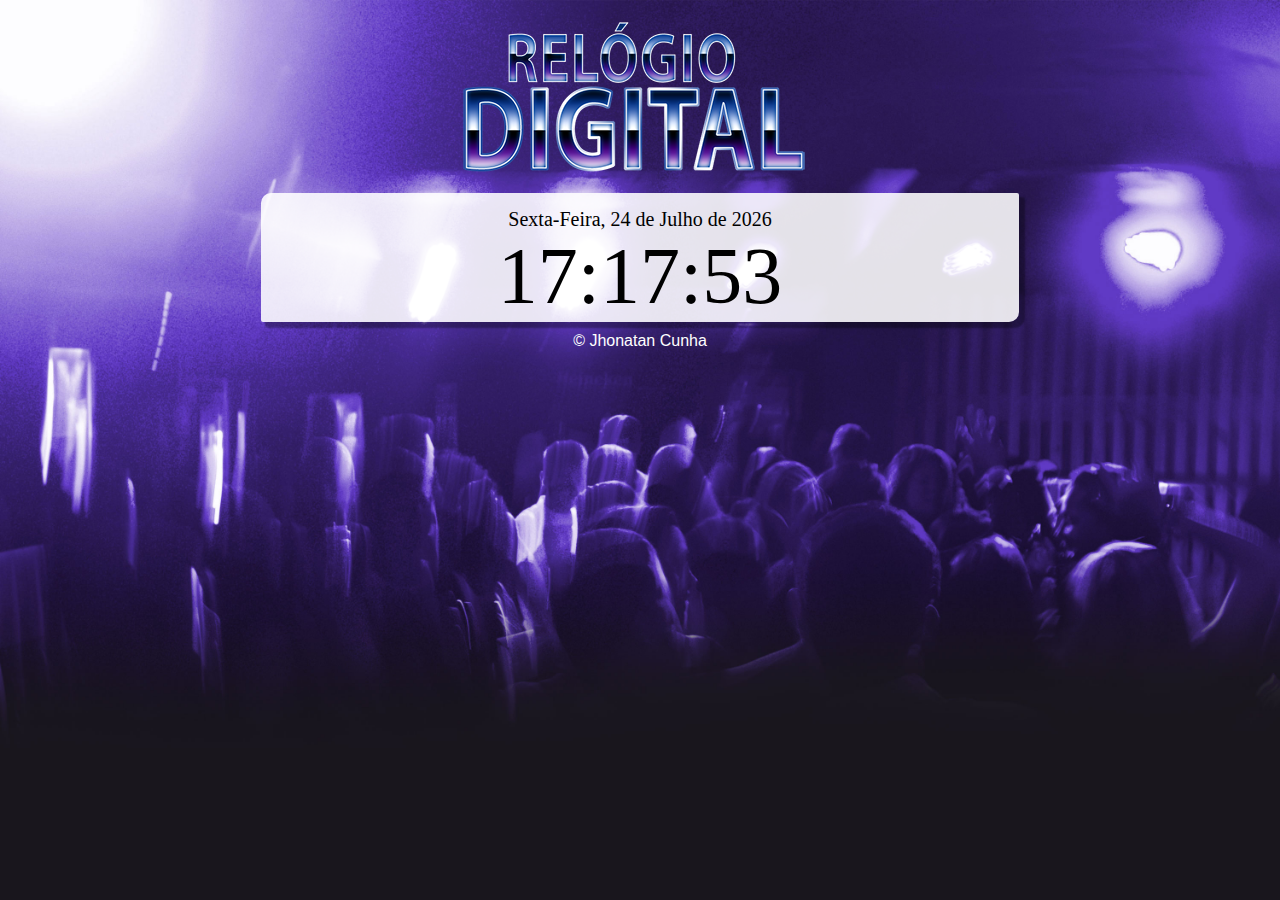
<file: relogioDigital/index.html>
<!DOCTYPE html>
<html lang="en">
<head>
    <meta charset="UTF-8">
    <meta name="viewport" content="width=device-width, initial-scale=1.0">
    <meta http-equiv="X-UA-Compatible" content="ie=edge">
    <title>Relogio Digital</title>
    <style>
        body {
            background-color: #19161d;
            background-image: url("background.jpg");
            background-repeat: no-repeat;
            background-size: cover;
        }

        #logo {
            background-image: url("logo.png");
            top: 50px;
            width: 418px;
            height: 185px;
            background-repeat: no-repeat;
            margin-left: auto;
            margin-right: auto;
        }

        #box {
            width: 60%;
            height: auto;
            background-color: rgba(255, 255, 255, 0.877);
            font-size: 80px;
            font-family: Myriad Pro;
            margin-left: auto;
            margin-right: auto;
            border-radius: 10px 2px 10px 2px;
            box-shadow: 5px 5px 2px 1px rgba(0, 0, 0, 0.329);
            text-align: center;
           
        }

        #footer{
            color: white;
            text-align: center;
            margin-top: 10px;
            font-family: Arial, Helvetica, sans-serif;
        }
    </style>
    <script>
        function hora(){
             var tempo = new Date();
                var hora = tempo.getHours();
                var minuto = tempo.getMinutes();
                var segundos = tempo.getSeconds();

                var horaFinal = addZero(hora) + ":" + addZero(minuto) + ":" + addZero(segundos);
                document.getElementById("hour").innerHTML = horaFinal;
                setInterval("hora()",1000);
        }

        function addZero(num){
            return (num < 10) ? "0"+num : num;
        }

        function diaAtual(){
            var dias = ["Domingo", "Segunda", "Terça-Feira", "Quarta-Feira", "Quinta-Feira", "Sexta-Feira", "Sabado"];
            var meses = ["Janeiro", "Fevereiro", "Março", "Abril", "Maio", "Junho", "Julho", "Agosto", "Setembro", "Outubro", "Novembro", "Dezembro"];
            var data = new Date();

            var diaSemana = data.getUTCDay();
            var diaMes = data.getDate();
            var mes = data.getMonth();
            var ano = data.getFullYear();
            document.getElementById("dia").innerHTML = dias[diaSemana] + ", " + diaMes + " de " + meses[mes] + " de " + ano;
        }
        
    </script>
</head>
<body  onload="hora(), diaAtual()">

    <div id="logo"></div>
    <div id="box">
        <div id="dia" style="font-size: 20px; padding-top: 15px;"></div>
        <div id="hour"></div>
    </div>
    
    <div id="footer">&copy Jhonatan Cunha</div>

</body>
</html>
</file>
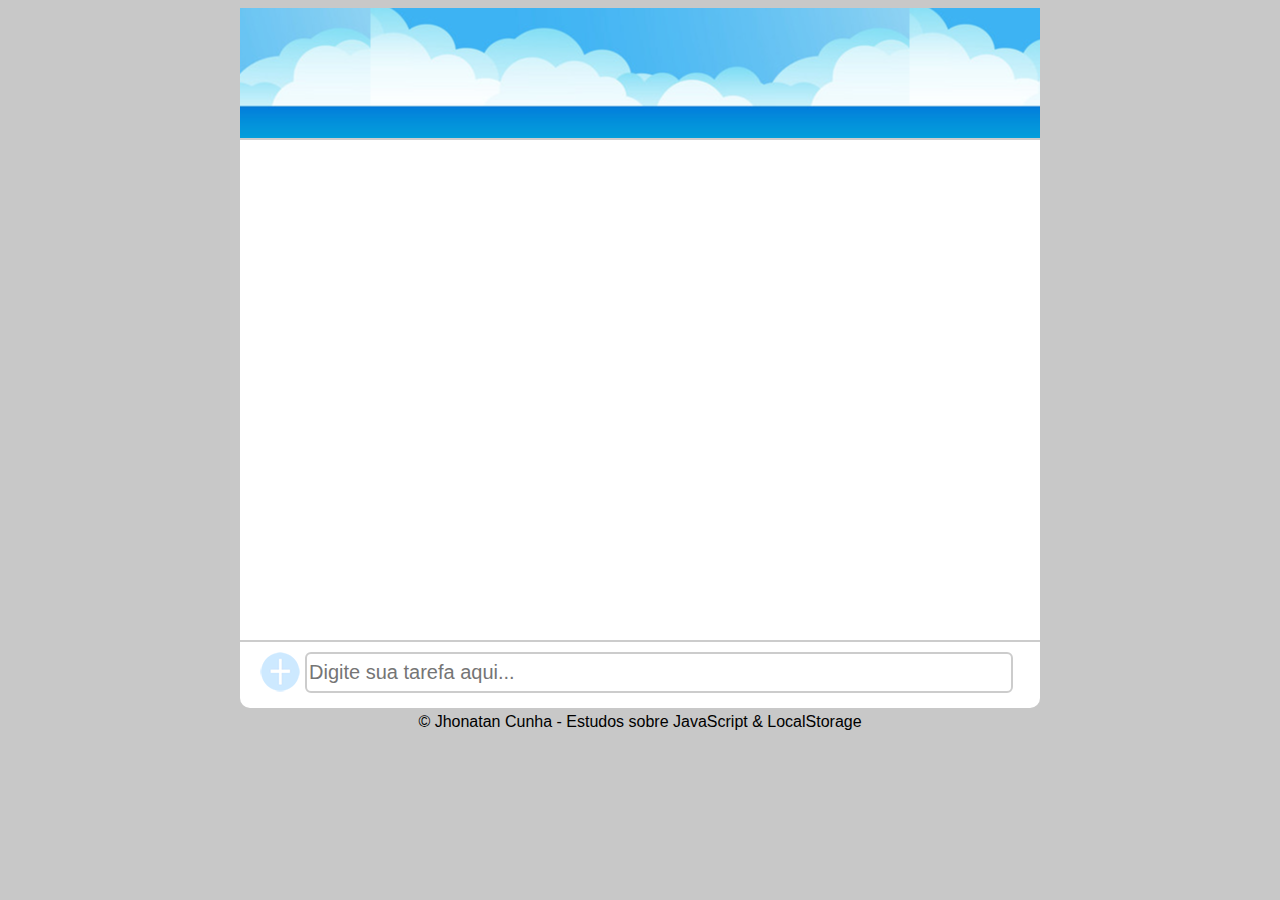
<file: toDoList/index.html>
<!DOCTYPE html>
<html lang="en">
<head>
    <meta charset="UTF-8">
    <meta name="viewport" content="width=device-width, initial-scale=1.0">
    <meta http-equiv="X-UA-Compatible" content="ie=edge">
    <title>TO-DO LIST</title>
    <link rel="stylesheet" href="style.css">
    <script src="script.js" defer></script>
</head>
<body>
    <div id="corpo">
        <div id="topo"></div>
        <div id="middle"></div>
        <div id="bottom">
            <input type="text" id="msg" placeholder="Digite sua tarefa aqui..." />
            <input type="button" id="ok" onclick="addAction()" title="Adicionar Tarefa"/>
        </div>
    </div>
    <div id="footer">&copy Jhonatan Cunha - Estudos sobre JavaScript & LocalStorage</div>
    
</body>
</html>
</file>
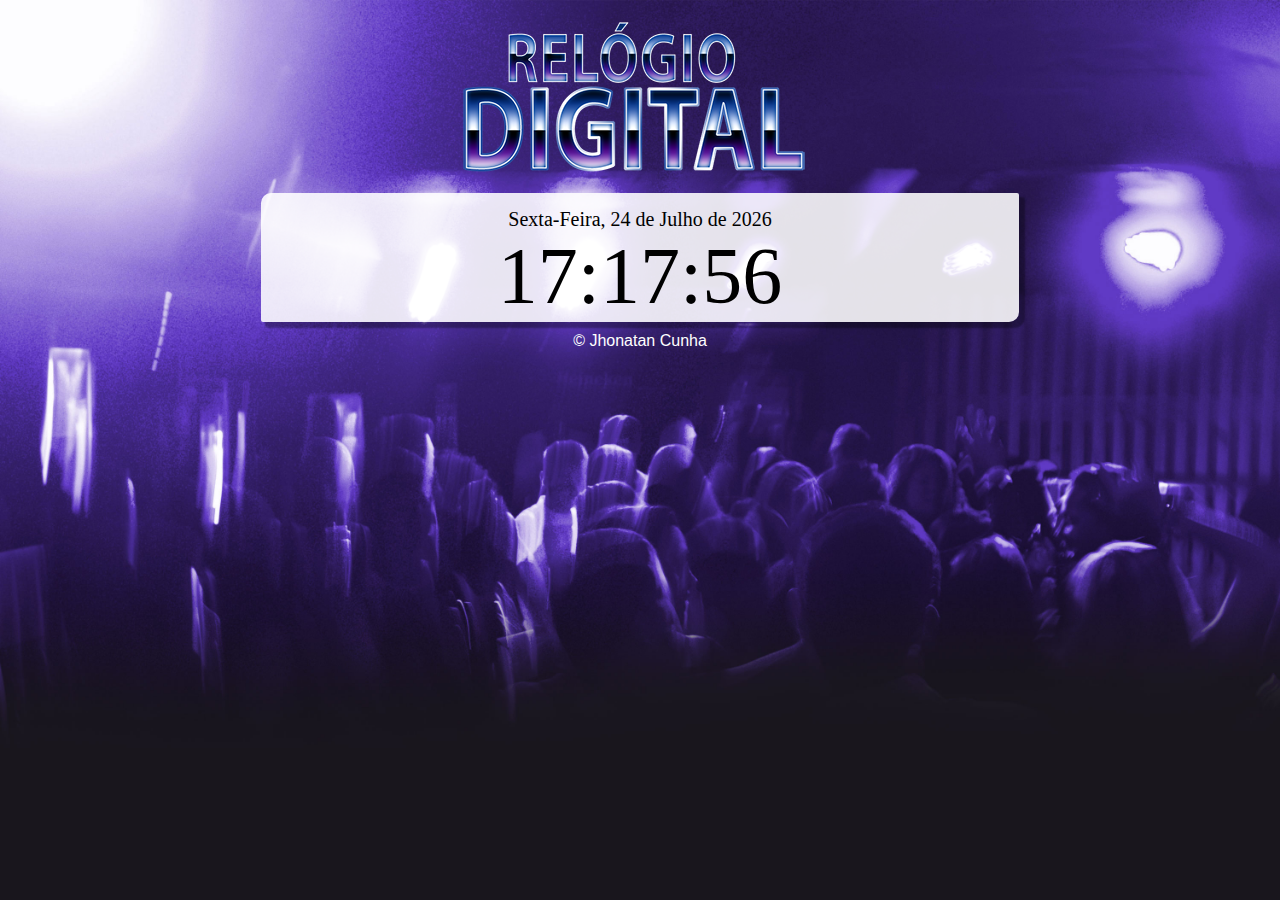
<file: relogioDigital/relogio.html>
<!DOCTYPE html>
<html lang="en">
<head>
    <meta charset="UTF-8">
    <meta name="viewport" content="width=device-width, initial-scale=1.0">
    <meta http-equiv="X-UA-Compatible" content="ie=edge">
    <title>Relogio Digital</title>
    <style>
        body {
            background-color: #19161d;
            background-image: url("background.jpg");
            background-repeat: no-repeat;
            background-size: cover;
        }

        #logo {
            background-image: url("logo.png");
            top: 50px;
            width: 418px;
            height: 185px;
            background-repeat: no-repeat;
            margin-left: auto;
            margin-right: auto;
        }

        #box {
            width: 60%;
            height: auto;
            background-color: rgba(255, 255, 255, 0.877);
            font-size: 80px;
            font-family: Myriad Pro;
            margin-left: auto;
            margin-right: auto;
            border-radius: 10px 2px 10px 2px;
            box-shadow: 5px 5px 2px 1px rgba(0, 0, 0, 0.329);
            text-align: center;
           
        }

        #footer{
            color: white;
            text-align: center;
            margin-top: 10px;
            font-family: Arial, Helvetica, sans-serif;
        }
    </style>
    <script>
        function hora(){
             var tempo = new Date();
                var hora = tempo.getHours();
                var minuto = tempo.getMinutes();
                var segundos = tempo.getSeconds();

                var horaFinal = addZero(hora) + ":" + addZero(minuto) + ":" + addZero(segundos);
                document.getElementById("hour").innerHTML = horaFinal;
                setInterval("hora()",1000);
        }

        function addZero(num){
            return (num < 10) ? "0"+num : num;
        }

        function diaAtual(){
            var dias = ["Domingo", "Segunda", "Terça-Feira", "Quarta-Feira", "Quinta-Feira", "Sexta-Feira", "Sabado"];
            var meses = ["Janeiro", "Fevereiro", "Março", "Abril", "Maio", "Junho", "Julho", "Agosto", "Setembro", "Outubro", "Novembro", "Dezembro"];
            var data = new Date();

            var diaSemana = data.getUTCDay();
            var diaMes = data.getDate();
            var mes = data.getMonth();
            var ano = data.getFullYear();
            document.getElementById("dia").innerHTML = dias[diaSemana] + ", " + diaMes + " de " + meses[mes] + " de " + ano;
        }
        
    </script>
</head>
<body  onload="hora(), diaAtual()">

    <div id="logo"></div>
    <div id="box">
        <div id="dia" style="font-size: 20px; padding-top: 15px;"></div>
        <div id="hour"></div>
    </div>
    
    <div id="footer">&copy Jhonatan Cunha</div>

</body>
</html>
</file>
<file: toDoList/style.css>
body{
    background-color: #c8c8c8;
}


/* STYLE DO CAMPO DAS TAREFAS ADICIONADAS */
.title{
    font-family: Verdana, Geneva, Tahoma, sans-serif;
    font-size: 20px;
    padding-left: 10px;
}

.task{
    width: 800px;
    height: 65px;
    border-bottom: 2px solid rgba(0, 0, 0, 0.308);
}

.done{
    width: 40px;
    background-image: url("icons/done.png");
    margin-top: 10px;
    background-color: transparent;
    margin-right: 10px;
    height: 40px;
    border: none;
    float: right;
    opacity: 30%;
    transition: 0.3s;
}

.done:hover{
    opacity: 100%;
    cursor: pointer;
}

.remove{
    width: 40px;
    background-image: url("icons/delete.png");
    margin-top: 10px;
    background-color: transparent;
    height: 40px;
    border: none;
    float: right;
    margin-right: 25px;
    opacity: 30%;
    transition: 0.3s;
}

.remove:hover{
    opacity: 100%;
    cursor: pointer;
}

#corpo{
    margin-left: auto;
    margin-right: auto;
    margin-top: auto;
    background-color: white;
    width: 800px;
    height: 700px;
    border-radius: 10px 10px 10px 10px;
}
/* FIM */


#topo{
    background-image: url("images/back.png");
    width: 800px;
    height: 130px;
    border-bottom: 2px solid rgb(204, 204, 204);
    background-position: center;
}

#middle{
    height: 500px;
    width: auto;
    border-bottom: 2px solid rgb(204, 204, 204);
    overflow-y: auto;
    overflow-x: hidden;
}

#bottom{
    padding-top: 10px;
}


/* CAMPO DE ADICIONAR A MENSAGEM */
#msg{
    width: 700px;
    height: 35px;
    border-radius: 6px 6px 6px 6px;
    border: 2px solid rgb(204, 204, 204);
    margin-left: 5px;
    font-family: Verdana, Geneva, Tahoma, sans-serif;
    font-size: 20px;
}

#ok{
    background-color: transparent;
    background-image: url("icons/add-button.png");
    width: 40px;
    height: 40px;
    border: none;
    border-radius: 50%;
    float: left;
    margin-left: 20px;
    opacity: 20%;
    transition: 0.3s;
}

#ok:hover{
    opacity: 100%;
}

#ok:hover{
    cursor: pointer;
}


#footer{
    text-align: center;
    margin-top: 5px;
    font-family: Verdana, Geneva, Tahoma, sans-serif;
}


::-webkit-scrollbar {
    width: 12px;
}
  
::-webkit-scrollbar-thumb {
    -webkit-border-radius: 10px;
    background: rgb(0, 140, 255); 
    -webkit-box-shadow: inset 0 0 6px rgba(0, 0, 0, 0.151); 
}
</file>
